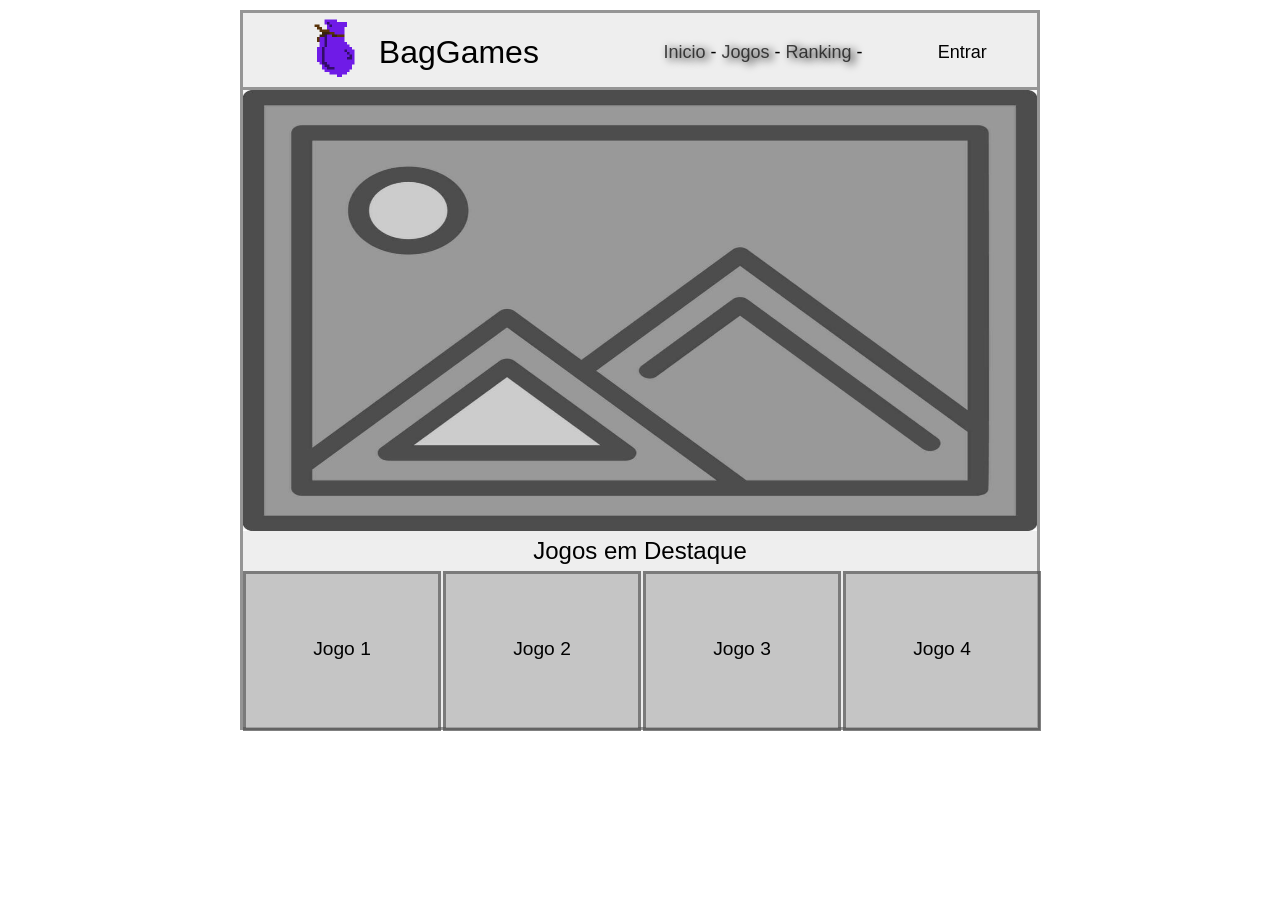
<file: Samuel - Grids/index.html>
<!DOCTYPE html>
<html lang="PT-br">
<head>
    <meta charset="UTF-8">
    <meta name="viewport" content="width=device-width, initial-scale=1.0">
    <title>ZoneGame - Home</title>
    <link rel="stylesheet" href="grids.css">
    <link rel="stylesheet" href="estilos.css">
</head>
<body>
    <div class="container">

        <div class="row">
            <div class="col-1 offset-1  tamanho"><img src="New Piskel (1).png" height="80px">BagGames</div>
            <div class="col-5 offset-4  tamanha"><a href="index.html">Inicio</a> - <a href="jogos.html">Jogos</a> - <a href="ranking.html">Ranking</a> - <a href="noticias.html">Notícias</a>
            </div>
            <div class="col-1 offset-10  tamanha">Entrar</div>
        </div>
        <div class="row">
            <div class="col-12  tamanhoimagem"><img src="picture-icon-design-free-vector.jpg" height="100%" width="100%"></div>
        </div>
        <div class="row">
            <div class="col-12  tamanho3"> Jogos em Destaque</div>
        </div>
        <div class="row displayflex">
            <div class="col-3 corzinha tamanho4">Jogo 1</div>
             <div class="col-3 corzinha tamanho4">Jogo 2</div>
              <div class="col-3 corzinha tamanho4">Jogo 3</div>
               <div class="col-3 corzinha tamanho4">Jogo 4</div>
        </div>

    </div>
</body>
</html>
</file>
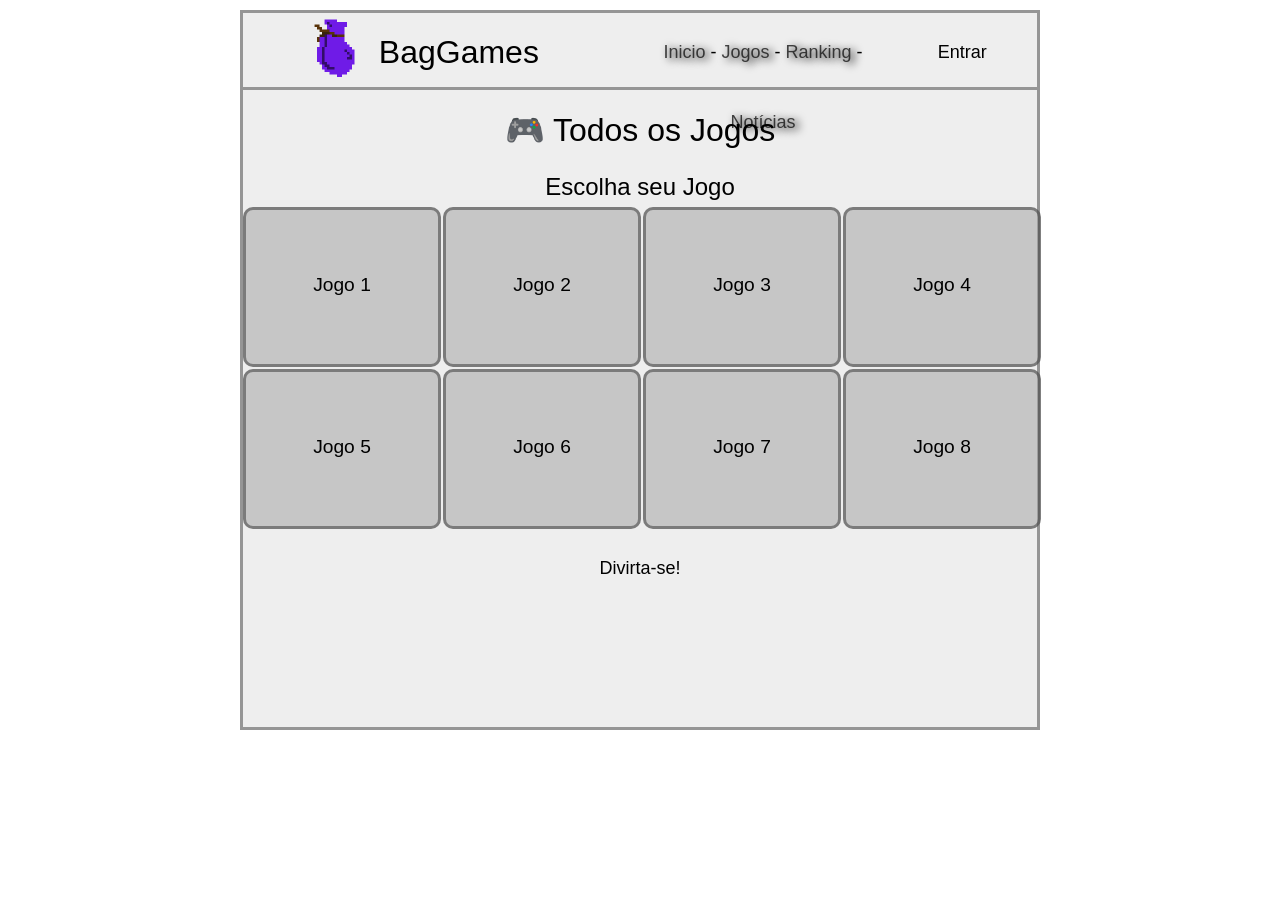
<file: Samuel - Grids/jogos.html>
<!DOCTYPE html>
<html lang="PT-br">
<head>
    <meta charset="UTF-8">
    <meta name="viewport" content="width=device-width, initial-scale=1.0">
    <title>ZoneGame - Jogos</title>
    <link rel="stylesheet" href="grids.css">
    <link rel="stylesheet" href="estilos.css">
</head>
<body>
    <div class="container">

        <div class="row">
            <div class="col-1 offset-1  tamanho"><img src="New Piskel (1).png" height="80px">BagGames</div>
            <div class="col-5 offset-4  tamanha"><a href="index.html">Inicio</a> - <a href="jogos.html">Jogos</a> - <a href="ranking.html">Ranking</a> - <a href="noticias.html">Notícias</a>
            </div>
            <div class="col-1 offset-10  tamanha">Entrar</div>
        </div>
        <div class="row">
            <div class="col-12  tamanho2">&#127918 Todos os Jogos</div>
        </div>
        <div class="row">
            <div class="col-12  tamanho3">Escolha seu Jogo</div>
        </div>
        <div class="row displayflex">
            <div class="col-3 corzinha tamanho4 displayflex arredondado">Jogo 1</div>
             <div class="col-3 corzinha tamanho4 displayflex arredondado">Jogo 2</div>
              <div class="col-3 corzinha tamanho4 displayflex arredondado">Jogo 3</div>
               <div class="col-3 corzinha tamanho4 displayflex arredondado">Jogo 4</div>
               <div class="col-3 corzinha tamanho4 displayflex arredondado">Jogo 5</div>
             <div class="col-3 corzinha tamanho4 displayflex arredondado">Jogo 6</div>
              <div class="col-3 corzinha tamanho4 displayflex arredondado">Jogo 7</div>
               <div class="col-3 corzinha tamanho4 displayflex arredondado">Jogo 8</div>
        </div>

        <div class="row">
            <div class="col-2 offset-5 tamanha">Divirta-se!</div>
        </div>

    </div>
</body>
</html>
</file>
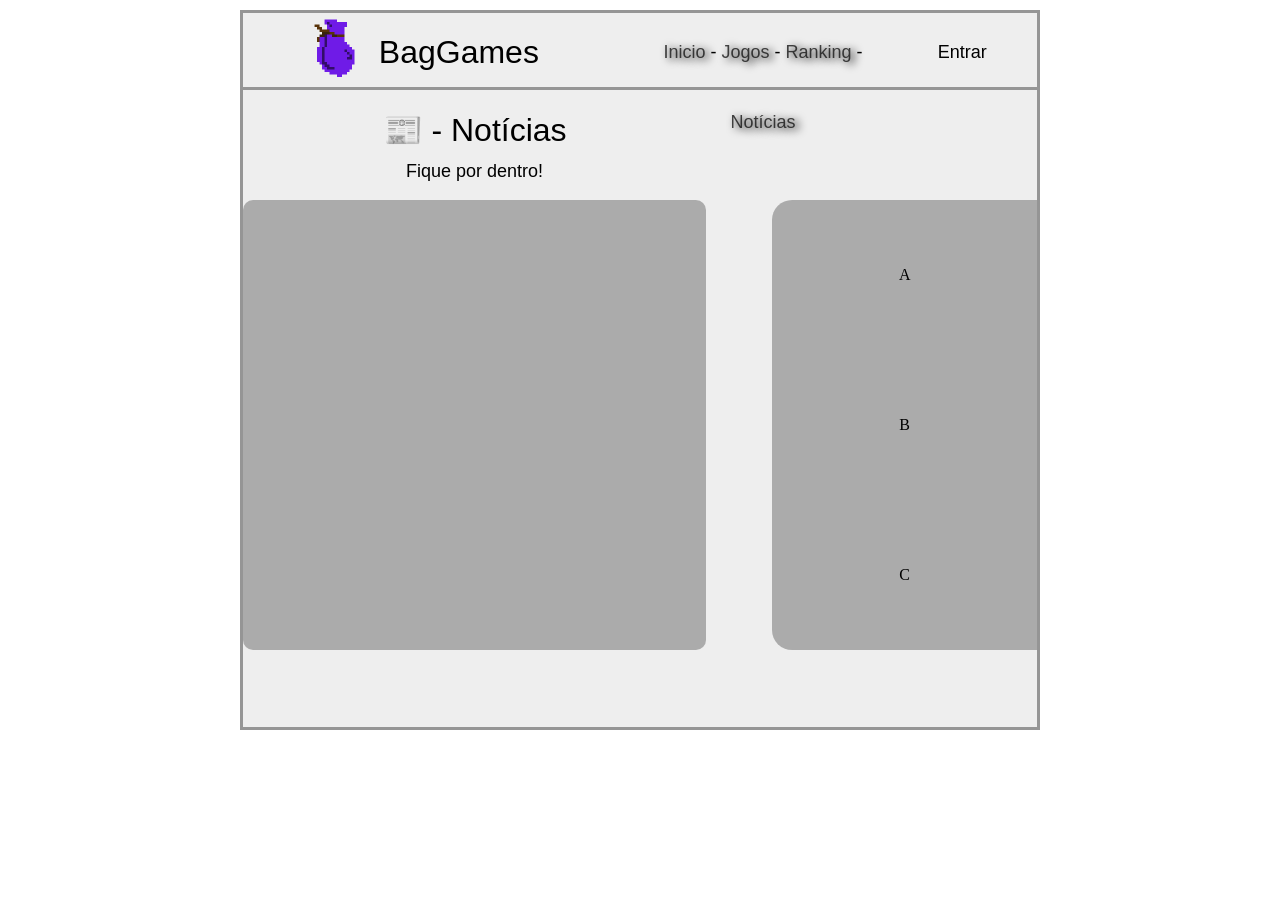
<file: Samuel - Grids/noticias.html>
<!DOCTYPE html>
<html lang="PT-br">
<head>
    <meta charset="UTF-8">
    <meta name="viewport" content="width=device-width, initial-scale=1.0">
    <title>ZoneGame - Notícias</title>
    <link rel="stylesheet" href="grids.css">
    <link rel="stylesheet" href="estilos.css">
</head>
<body>
    <div class="container">

        <div class="row bordchao">
            <div class="col-1 offset-1  tamanho"><img src="New Piskel (1).png" height="80px">BagGames</div>
            <div class="col-5 offset-4  tamanha"><a href="index.html">Inicio</a> - <a href="jogos.html">Jogos</a> - <a href="ranking.html">Ranking</a> - <a href="noticias.html">Notícias</a>
            </div>
            <div class="col-1 offset-10  tamanha">Entrar</div>
        </div>
        <div class="row">
            <div class="col-3 offset-2  tamanho10">📰 - Notícias</div>
        </div>
        <div class="row">
            <div class="col-3 offset-2 tamanho11">Fique por dentro!</div>
        </div>
        <div class="row" style="height: 450px;">
            <div class="col-7 arredondado" style="height: 100%; justify-content: center; align-items: center; background-color: #00000048;"></div>
            <div class="offset-8 col-4 arredondado">
                <div class="row" style="height: 33.33%; background-color: #00000048; justify-items: center; align-items: center; -webkit-border-top-left-radius: 20px;"><div class="col-12">A</div></div>
                <div class="row" style="height: 33.33%; background-color: #00000048; justify-items: center; align-items: center;"><div class="col-12">B</div></div>
                <div class="row" style="height: 33.33%; background-color: #00000048; justify-items: center; align-items: center; -webkit-border-bottom-left-radius: 20px;"><div class="col-12">C</div></div>
            </div>
        </div>


    </div>
</body>
</html>
</file>
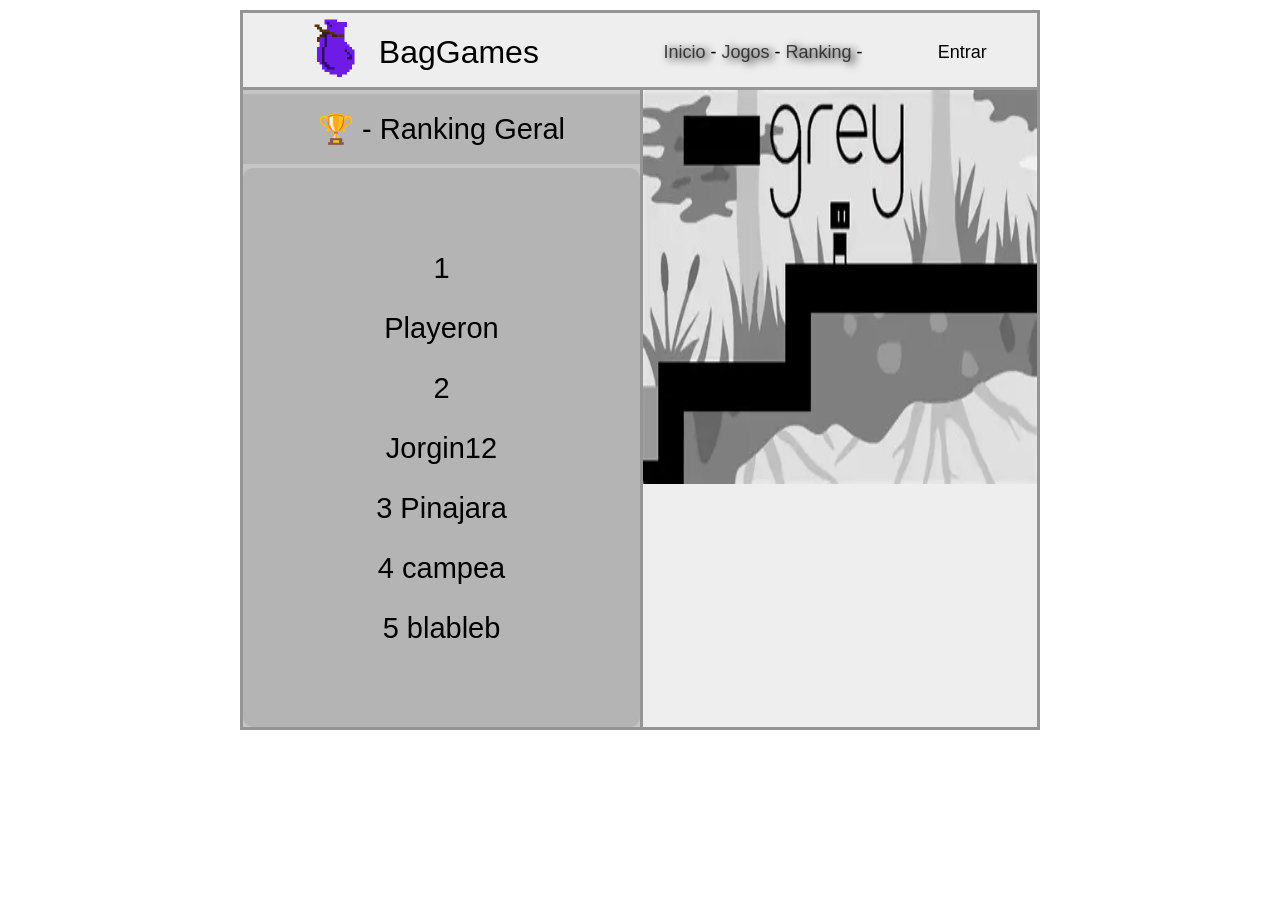
<file: Samuel - Grids/ranking.html>
<!DOCTYPE html>
<html lang="PT-br">
<head>
    <meta charset="UTF-8">
    <meta name="viewport" content="width=device-width, initial-scale=1.0">
    <title>ZoneGame - Ranking</title>
    <link rel="stylesheet" href="grids.css">
    <link rel="stylesheet" href="estilos.css">
</head>
<body>
    <div class="container">

        <div class="row">
            <div class="col-1 offset-1  tamanho"><img src="New Piskel (1).png" height="80px">BagGames</div>
            <div class="col-5 offset-4  tamanha"><a href="index.html">Inicio</a> - <a href="jogos.html">Jogos</a> - <a href="ranking.html">Ranking</a> - <a href="noticias.html">Notícias</a>
            </div>
            <div class="col-1 offset-10  tamanha">Entrar</div>
        </div>
        <div class="row full">
            <div class="col-6 corzinha">
                <div class="row tamannho corzinha">
                    <div class="col-12 font">🏆 - Ranking Geral</div>
                </div>
                <div class="row tamanha9 corzinha arredondado">
                    <div class="col-4 offset-4 displayflex font">
                        1 Playeron
                        2 Jorgin12
                        3 Pinajara
                        4 campea
                        5 blableb

                    </div>
                </div>
            </div>
            <div class="col-6 bord">
                <div class="row">
                    <div><img src="grey.webp" height="394px" width="394px"></div>
                </div>
            </div>
        </div>

    </div>
</body>
</html>
</file>
<file: Samuel - Grids/grids.css>
* {
  margin: 0;
  padding: 0;
  box-sizing: border-box;
}

.container {
  width: 800px;
  margin: 0 auto;
  background-color: rgb(238, 238, 238);
  height: 720px;
  border: 3px solid rgba(0, 0, 0, 0.377);
  margin-top: 10px;
}

.row {
  display: grid;
  grid-template-columns: repeat(12, 1fr);
}

.col-1 {
  grid-column-end: span 1;
}
.col-2 {
  grid-column-end: span 2;
}
.col-3 {
  grid-column-end: span 3;
}
.col-4 {
  grid-column-end: span 4;
}
.col-5 {
  grid-column-end: span 5;
}
.col-6 {
  grid-column-end: span 6;
}
.col-7 {
  grid-column-end: span 7;
}
.col-8 {
  grid-column-end: span 8;
}
.col-9 {
  grid-column-end: span 9;
}
.col-10 {
  grid-column-end: span 10;
}
.col-11 {
  grid-column-end: span 11;
}
.col-12 {
  grid-column-end: span 12;
}

.offset-1 {
  grid-column-start: 2;
}
.offset-2 {
  grid-column-start: 3;
}
.offset-3 {
  grid-column-start: 4;
}
.offset-4 {
  grid-column-start: 5;
}
.offset-5 {
  grid-column-start: 6;
}
.offset-6 {
  grid-column-start: 7;
}
.offset-7 {
  grid-column-start: 8;
}
.offset-8 {
  grid-column-start: 9;
}
.offset-10 {
  grid-column-start: 11;
}
.offset-11 {
  grid-column-start: 12;
}
.offset-12 {
  grid-column-start: 13;
}
</file>
<file: Samuel - Grids/estilos.css>
.corzinha{
    background-color: rgba(168, 168, 168, 0.568);
}

.tamanho{
    height: 70px;
    text-align: center;
    line-height: 70px;
    font-family: 'Gill Sans', 'Gill Sans MT', Calibri, 'Trebuchet MS', sans-serif;
    font-size:larger;
    /* border: 2px solid rgba(255, 0, 0, 0.507); */
    margin-top: 4px;
    margin-left: 4px;
    font-size: xx-large;
    display: flex;
    gap: 2px;
}

.tamanho2{
    height: 80px;
    text-align: center;
    line-height: 80px;
    font-family: 'Gill Sans', 'Gill Sans MT', Calibri, 'Trebuchet MS', sans-serif;
    font-size: xx-large;
    border-top: 3px solid rgba(0, 0, 0, 0.377);
}

.tamanho3{
    height: 40px;
    text-align: center;
    line-height: 40px;
    font-family: 'Gill Sans', 'Gill Sans MT', Calibri, 'Trebuchet MS', sans-serif;
    font-size:x-large;
    /* border-top: 3px solid  rgba(0, 0, 0, 0.377); */

}

.tamanha{
    height: 70px;
    line-height: 70px;
    text-align: center;
    font-family: 'Gill Sans', 'Gill Sans MT', Calibri, 'Trebuchet MS', sans-serif;
    font-size:large;
    /* border: 2px solid rgba(255, 0, 0, 0.507); */
    margin-top: 4px;
}
.tamanha2{
    height: 634px;
    line-height: 60px;
    text-align: center;
    font-family: 'Gill Sans', 'Gill Sans MT', Calibri, 'Trebuchet MS', sans-serif;
    font-size: 30px;
    /* border: 2px solid rgba(255, 0, 0, 0.507); */
    margin-top: 4px;
}

.tamanho4{
    height: 160px;
    text-align: center;
    line-height: 150px;
    font-family: 'Gill Sans', 'Gill Sans MT', Calibri, 'Trebuchet MS', sans-serif;
    font-size:larger;
    border: 3px solid  rgba(0, 0, 0, 0.377);
    width: 198px;
    
}

.displayflex{
    /* display: flex; */
    gap: 2px;
}

a{
    text-decoration: none;
    text-shadow: 4px 2px 9px black;
    color: rgba(0, 0, 0, 0.705);
}

a:hover{
    color: rgb(79, 14, 141);
}

.icon{
    font-size: 20px;
}

.tamanhoimagem{
    height: 444px;
    text-align: center;
    line-height: 444px;
    font-family: 'Gill Sans', 'Gill Sans MT', Calibri, 'Trebuchet MS', sans-serif;
    font-size: xx-large;
    border-top: 3px solid rgba(0, 0, 0, 0.377);
}

.full{
    height: 640px;
    text-align: center;
    line-height: 444px;
    font-family: 'Gill Sans', 'Gill Sans MT', Calibri, 'Trebuchet MS', sans-serif;
    font-size: xx-large;
    border-top: 3px solid rgba(0, 0, 0, 0.377);
}

.bord{
    border-left: 3px solid rgba(0, 0, 0, 0.377);
}

.arredondado{
    border-radius: 10px;
    

}

.font{

    font-family:'Franklin Gothic Medium', 'Arial Narrow', Arial, sans-serif;
    font-size: 29px;
    align-content: center;
}

.tamannho{
    height: 70px;
    text-align: center;
    line-height: 70px;
    font-family: 'Gill Sans', 'Gill Sans MT', Calibri, 'Trebuchet MS', sans-serif;
    font-size:larger;
    /* border: 2px solid rgba(255, 0, 0, 0.507); */
    margin-top: 4px;
}

.tamanha9{
    height: 559px;
    line-height: 60px;
    text-align: center;
    font-family: 'Gill Sans', 'Gill Sans MT', Calibri, 'Trebuchet MS', sans-serif;
    font-size: 30px;
    /* border: 2px solid rgba(255, 0, 0, 0.507); */
    margin-top: 4px;
}

.bordin{
    border: 3px solid rgba(0, 0, 0, 0.925);
}

.bordchao{
    border-bottom: 3px solid rgba(0, 0, 0, 0.377);
}

.tamanho10{
    height: 80px;
    text-align: center;
    line-height: 80px;
    font-family: 'Gill Sans', 'Gill Sans MT', Calibri, 'Trebuchet MS', sans-serif;
    font-size: xx-large;
}

.tamanho11{
    height: 30px;
    text-align: center;
    line-height: 2px;
    font-family: 'Gill Sans', 'Gill Sans MT', Calibri, 'Trebuchet MS', sans-serif;
    font-size: large;
}
</file>
